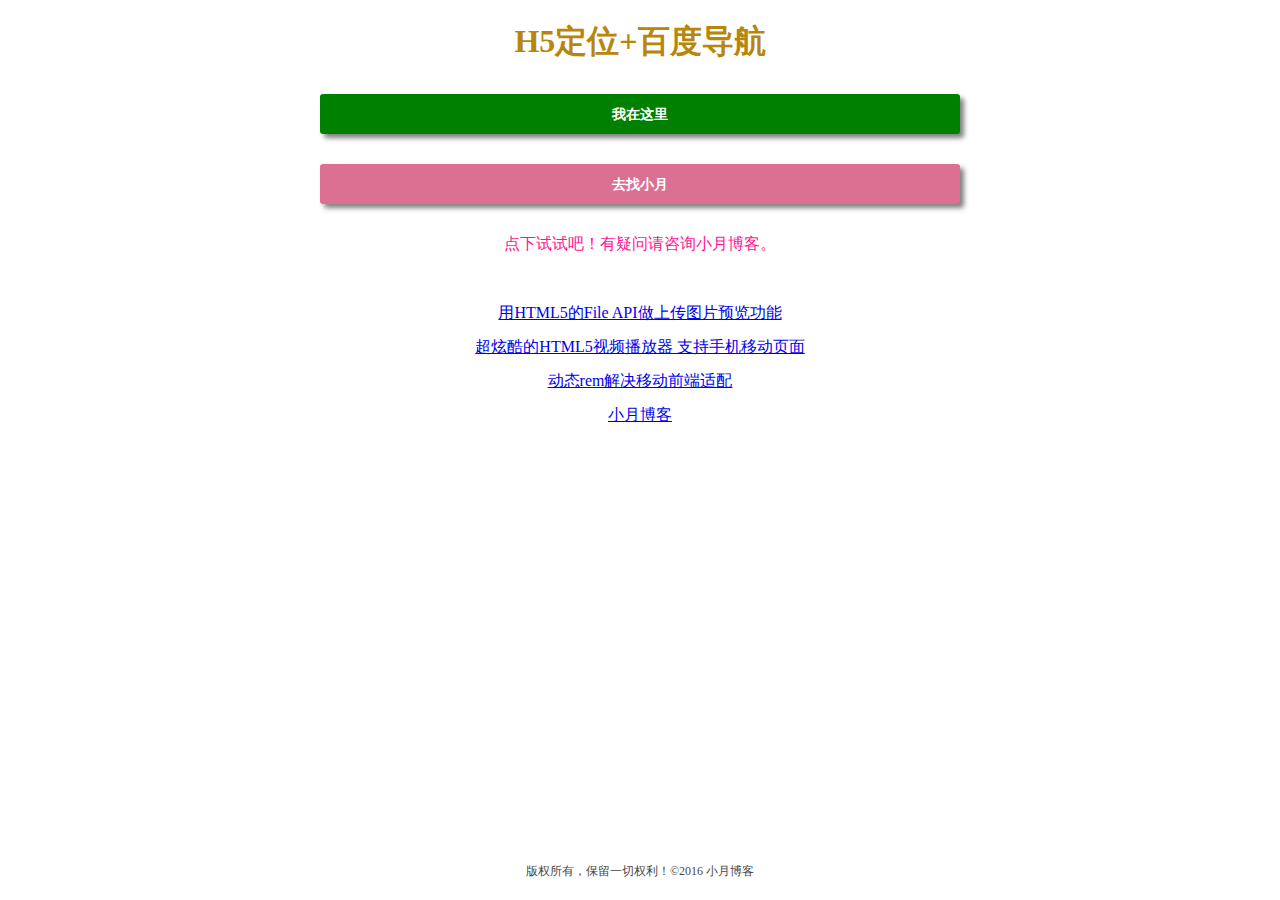
<file: map.html>
<!DOCTYPE html>
<html>
<head>
    <meta charset="utf-8">
    <meta name="viewport" content="initial-scale=1.0, maximum-scale=1.0, user-scalable=no" />
    <title>小月博客 H5定位 or 百度导航</title>
    <style>
    	*{
    		padding: 0;
    		margin: 0;
    		list-style: none;
    	}
    	h1{
    		text-align: center;
    		margin: 20px auto;
    		color: darkgoldenrod;
    		font-weight: bold;
    	}
    	button{
    		display: block;
    		width: 50%;
    		height: 40px;
    		line-height: 40px;
    		font-weight: bold;
    		text-align: center;
    		border: none;
    		margin: 30px auto;
    		border-radius: 3px;
    		color: #fff;
    		font-size: 14px;
    		box-shadow: 4px 4px 5px rgba(0,0,0,0.5);
    	}
    	.bt1{
    		background: green;
    	}
    	.bt2{
    		background:#DB7093;
    	}
    	span{
    		display: block;
    		text-align: center;
    		color: deeppink;
    	}
    	a{
    		display: block;
    		line-height: 24px;
    		text-align: center;
    		margin: 10px auto;
    	}
    	.footer{
    		position: absolute;
    		left: 0;
    		bottom: 20px;
    		width: 100%;
    		color: #474747;
    		font-size: 12px;
    		text-align: center;
    	}
    </style>
</head>
<body>
	<h1>H5定位+百度导航</h1>
	<button class="bt1" onclick="getLocation()"> 我在这里 </button>
	<button class="bt2" onclick="go()"> 去找小月 </button>
	<span>点下试试吧！有疑问请咨询小月博客。</span>
	<br />
	<br />
	<a href="http://www.aliyue.net/573.html">用HTML5的File API做上传图片预览功能</a>
	<a href="http://www.aliyue.net/535.html">超炫酷的HTML5视频播放器 支持手机移动页面</a>
	<a href="http://www.aliyue.net/471.html">动态rem解决移动前端适配</a>
	<a href="http://www.aliyue.net/">小月博客</a>
	<div class="footer">
		版权所有，保留一切权利！©2016 小月博客
	</div>
</body>
<script>
    function getLocation(){
        if (navigator.geolocation){
            navigator.geolocation.getCurrentPosition(showPosition);
        }else{
            x.innerHTML="Geolocation is not supported by this browser.";
        }
    }
    function showPosition(position){
        alert("嗨小月我在经纬度为"+position.coords.latitude+","+position.coords.longitude+"的地方哦！");
    }
    
    function go(){
       if (navigator.geolocation){
           navigator.geolocation.getCurrentPosition(comeOn);
       }else{
           x.innerHTML="Geolocation is not supported by this browser.";
       }
    }
    function comeOn(position){
    	alert("找我来的时候记得带上钱包。我喜欢吃好吃的嘎嘎嘎！走起喽！！！！");
        window.location.href="http://api.map.baidu.com/direction?origin=latlng:"+position.coords.latitude+","+position.coords.longitude+"|name:我家&destination=未来汇&mode=driving&region=北京&output=html&src=yourCompanyName|yourAppName";
    }
    
 </script>
</html>
</file>
